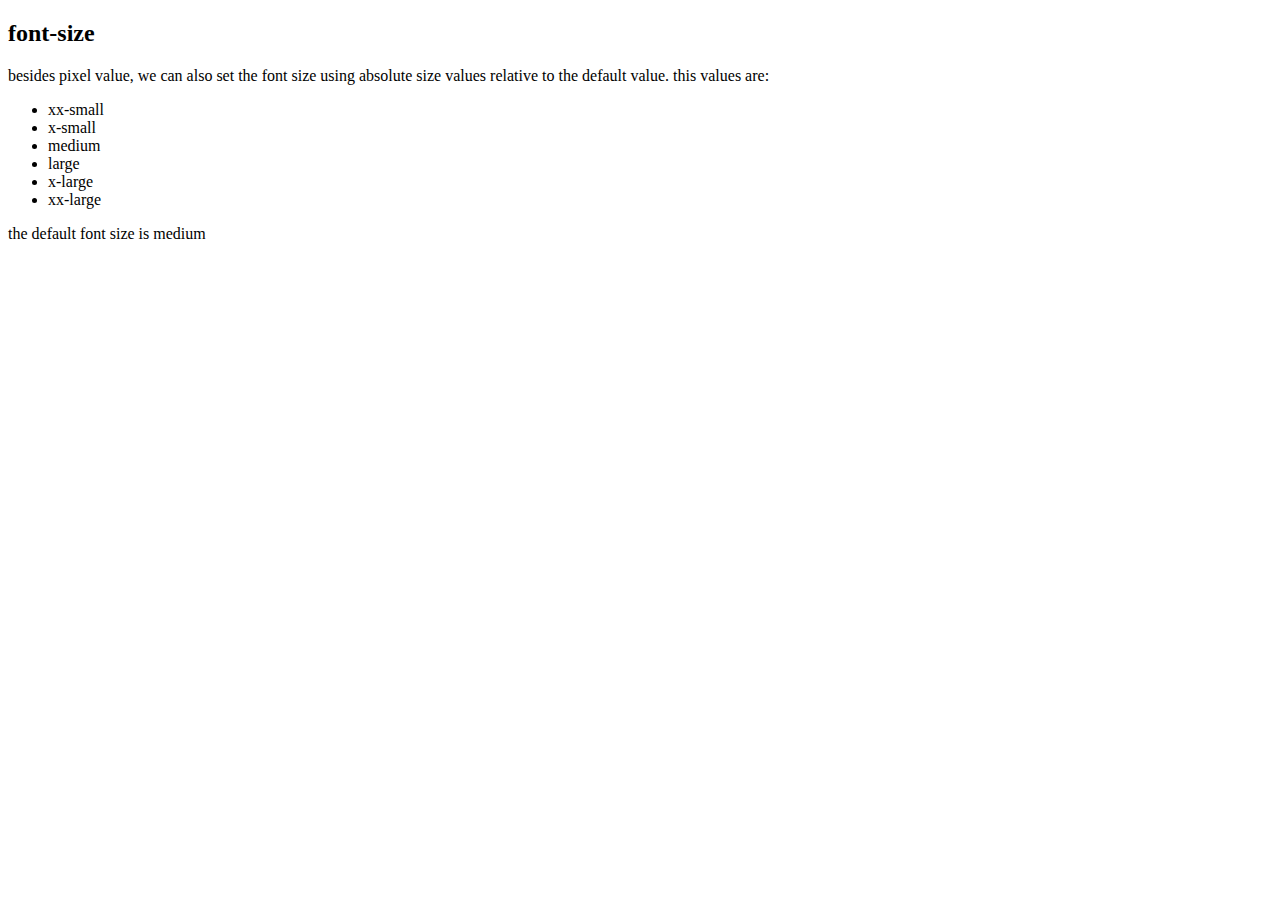
<file: font-size/index.html>
<!DOCTYPE html>
<head>
    <title>Font size</title>
    <link rel="stylesheet" href="index.css">
</head>
<body>
    <h2>font-size</h2>
    <p>besides pixel value, we can also set the font size using absolute size values relative to the default value. this values are:</p>
        <ul>
            <li>xx-small</li>
            <li>x-small</li>
            <li>medium</li>
            <li>large</li>
            <li>x-large</li>
            <li>xx-large</li>
        </ul>
    <p>the default font size is medium</p>
</body>
</html>
</file>
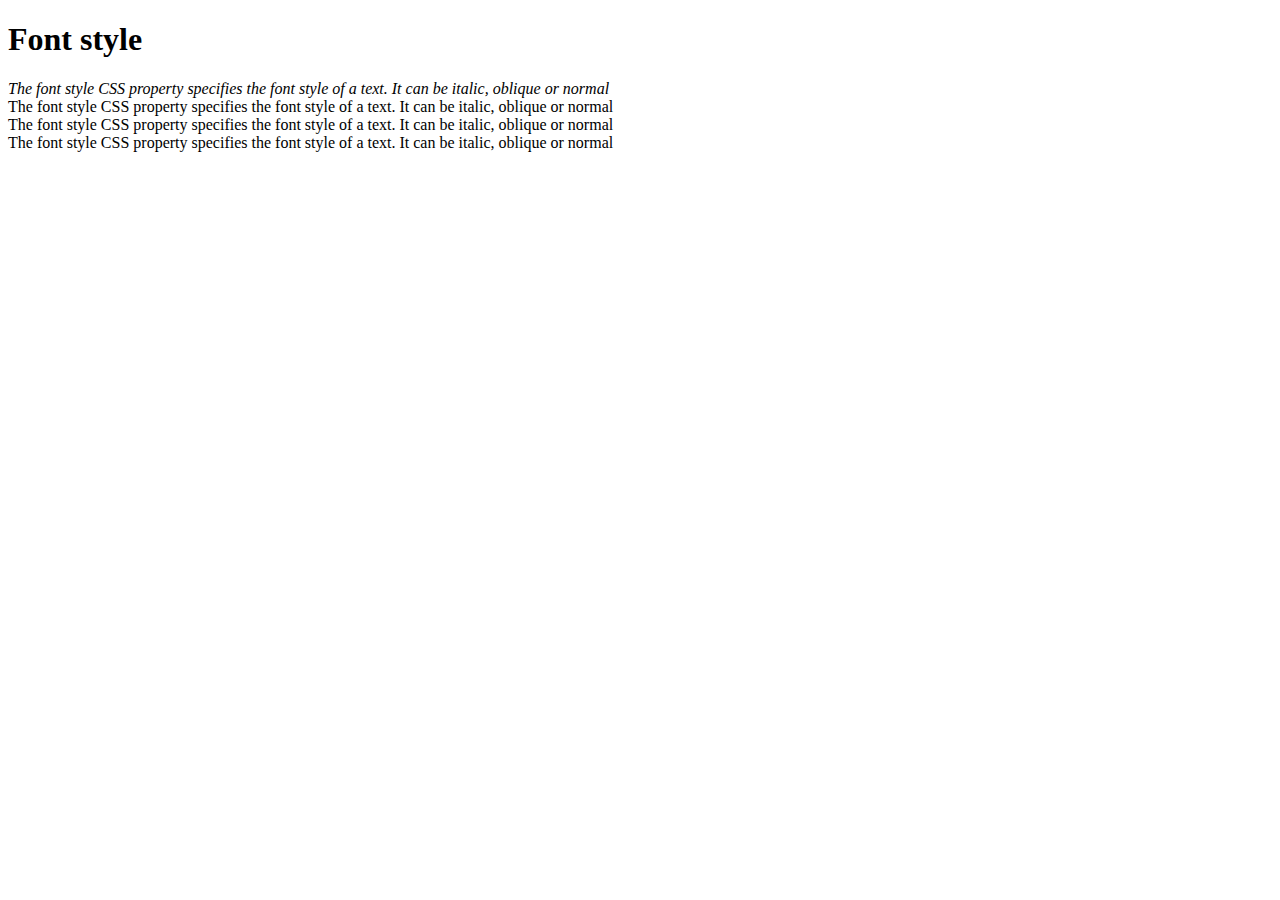
<file: font-style/index.html>
<!DOCTYPE html>
<head>
    <title>Font Style</title>
    <link rel="stylesheet" href="index.css">
</head>
<body>
    <h1>Font style</h1>
    <p1>The font style CSS property specifies the font style of a text. It can be italic, oblique or normal</p1>
    <br><p2>The font style CSS property specifies the font style of a text. It can be italic, oblique or normal</p2>
    <br><p4>The font style CSS property specifies the font style of a text. It can be italic, oblique or normal</p3>
    <br><p4>The font style CSS property specifies the font style of a text. It can be italic, oblique or normal</p4>

</body>
</html>
</file>
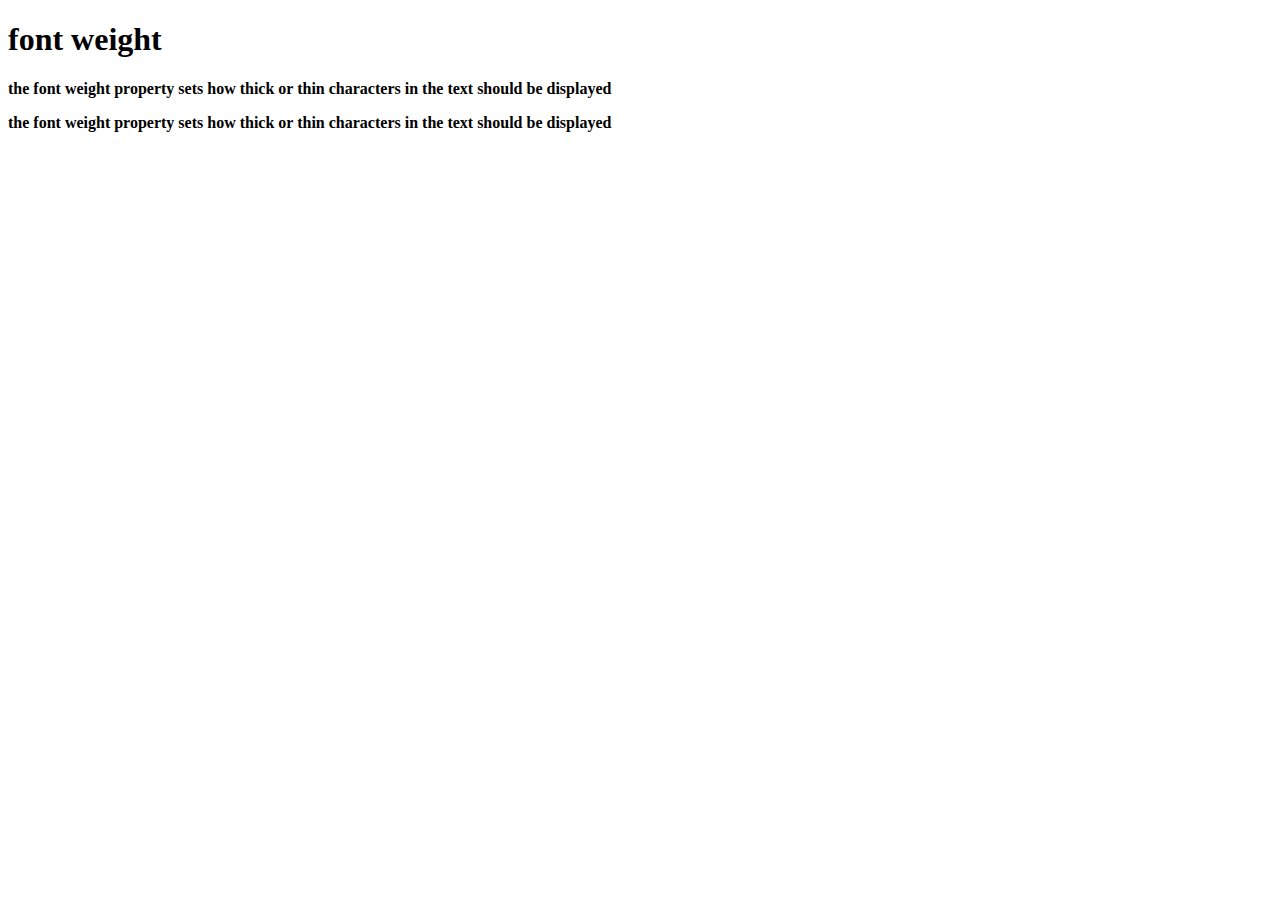
<file: font-weight/index.html>
<!DOCTYPE html>
<head>
    <title>Font weight</title>
    <link rel="stylesheet" href="index.css">
</head>
<body>
    <h1>font weight</h1>
    <p>the font weight property sets how thick or thin characters in the text should be displayed</p>
    <p2>the font weight property sets how thick or thin characters in the text should be displayed</p2>
</body>
</html>
</file>
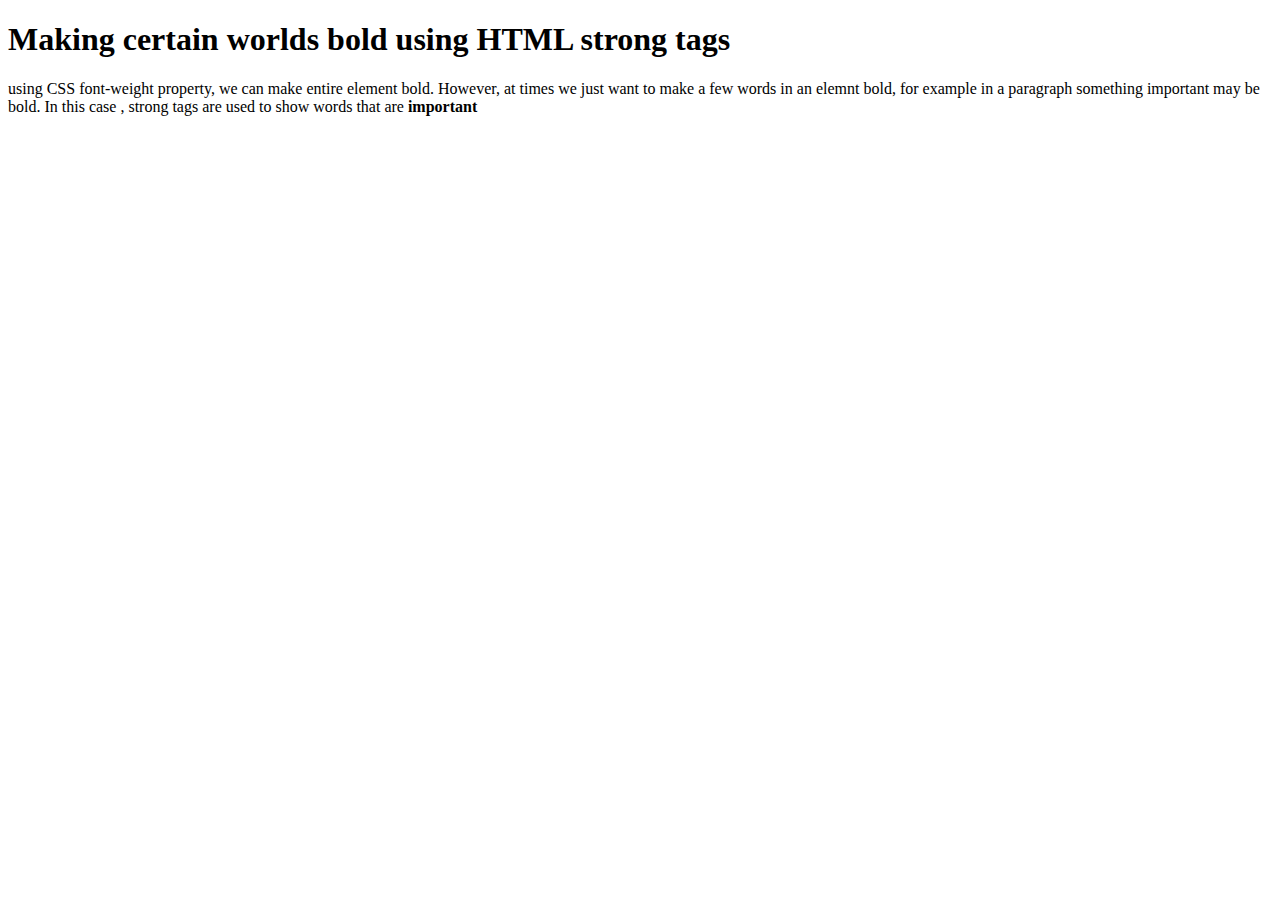
<file: HTML_strong_tag/index.html>
<!DOCTYPE html>
<head>
    <title>Making words bold using HTML Strong tags</title>
</head>
<body>
    <h1>Making certain worlds bold using HTML strong tags</h1>
    <p>using CSS font-weight property, we can make entire element bold. However, at times we just want to make a few words in an elemnt bold, for example in a paragraph 
        something important may be bold. In this case , strong tags are used to show words that are <strong>important</strong>    </p>
</body>
</html>
</file>
<file: font-size/index.css>
p{
    font-size: medium;
}
l1{
    font-size: small;
}
h1{
    font-size: large;
}
</file>
<file: font-style/index.css>
p1{
    font-style: italic;
}
p2{
    font-style: normal;
}
p3{
    font-style: oblique;
}
p4{
    font-style: initial;
}
</file>
<file: font-weight/index.css>
h1{
    font-weight: bold;
}
p{
    font-weight: bolder;
}
p2{
    font-weight:700;
}
</file>
